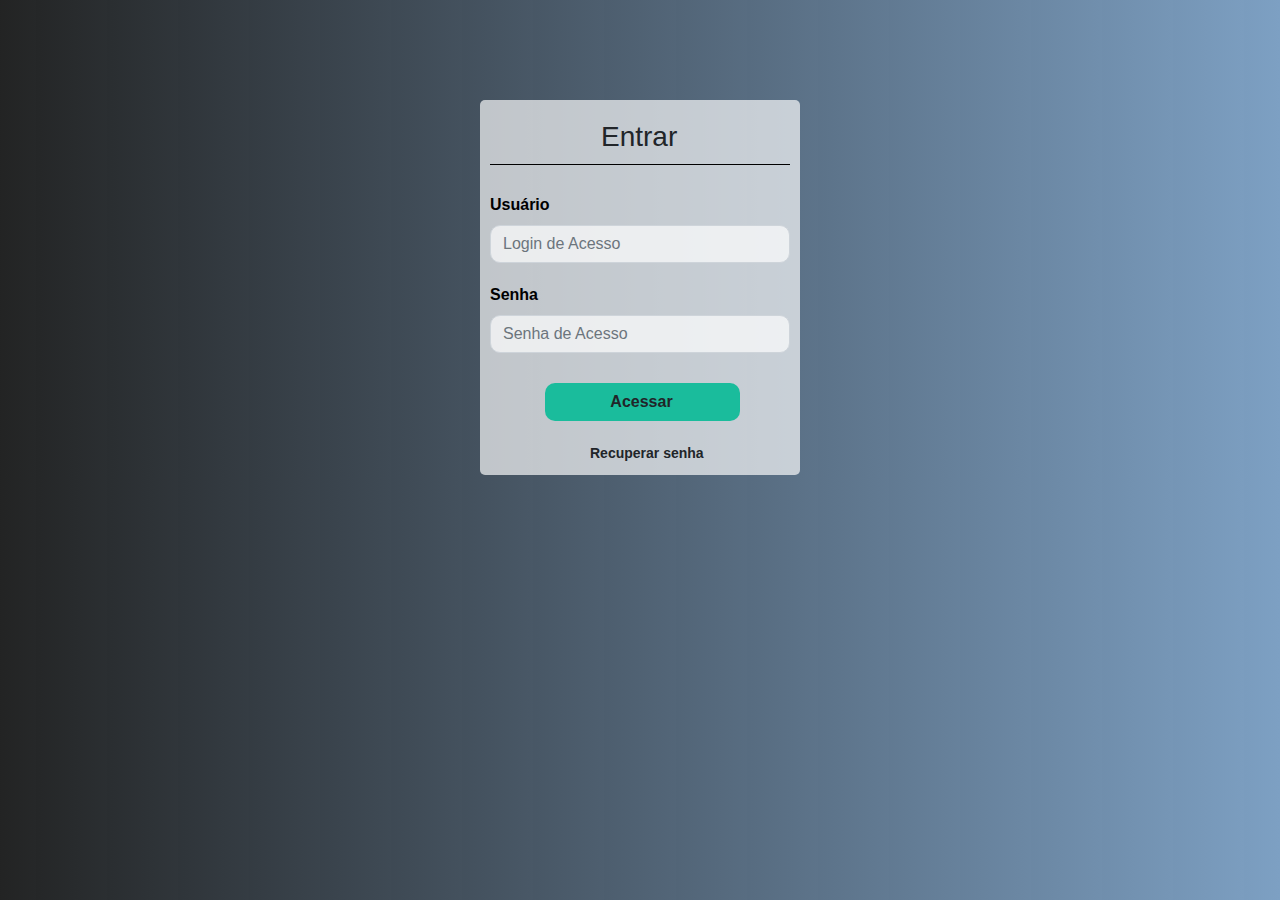
<file: WebContent/index.html>
<!DOCTYPE html>
<html lang="pt-br" >
	<head>
		<meta   charset="UTF-8">
		<title> Login de Funcionários</title>
		<meta   name="viewport" content="width=device-width, initial-scale=1, shrink-to-fit=no">		
		<script src="resources/js/jquery.js"></script>		
		<link   rel="stylesheet" href="resources/css/jquery-ui.css"/>		
		<script src="resources/js/jquery-ui.js"></script>		
		<script src="index.js"></script>	    
		<link   href="resources/bootstrap/css/bootstrap.min.css" rel="stylesheet"/>
		<script src="resources/bootstrap/js/bootstrap.min.js"></script>
		<link   rel="stylesheet" href="index.css"/>
	</head>
 
  <body >
	  	<div class="container-fluid" >   
			<div   id="registro">				 
				  <h3 class="titulo">Entrar</h3>
				  				 
				  <label class="labeltxt"  >Usuário</label>				 
				  <input type="text" id="usuario" name="usuario" class="form-control" placeholder="Login de Acesso" >
				  				  
				  <label class="labeltxt"  >Senha</label>				  
				  <input type="password" id="senha" name="senha" class="form-control" placeholder="Senha de Acesso" >
				  				  
				  <button class="btn" onclick="acessar()">Acessar</button>				 
				  <a class="labeltxt" onclick="recuperar()">Recuperar senha</a>					
			</div>
		</div>		 
    </body>    
</html>
</file>
<file: WebContent/index.css>
body {
  margin-top:100px;
  background: -webkit-gradient(linear, left top, right top, from(#121313ed), to(#7da0c3));
  background: -moz-linear-gradient(left, #CCCCCC, #000000);
}

#registro,.form-control{
  width:100%;
  max-width: 320px;  
  margin: auto;
  height: auto;
  font-size: 16px;
  background:#ffffffab;
  border-box:1px solid #000000;
  border-radius:10px;
}


#registro{
  position: relative;  
  height:auto;
  padding:10px;
  font-size:16px;

}

#registro, input { 
  border-radius:5px;
}

.labeltxt{
  font-weight: bold;
  padding:20px 0px 0px 0px;
  color:#000000;

}

.btn{
   width:65%;  
   margin:30px 0px 20px 55px;
   border-radius:10px;
   font-weight: bold;
   background-color:#1abc9c;
   padding-left:10px;
}
.btn:hover{
	border:1px solid #000000c7;
	border-radius:10px;	
	border-radius: 10px;
    box-shadow: 1px 1px 1px 2px #0c6d58;
}
.titulo{
  padding: 10px 0px 10px 111px;
  border-bottom:1px solid #000000;
}

.imgavatar{
  position:relative;
  padding: 0px 0px 20px 111px;  
}

a{
  margin:0px 0px 0px 100px;
  color:#000000;
  font-size: 14px;  
}
a:hover{
  color:#5d738a;
}
</file>
